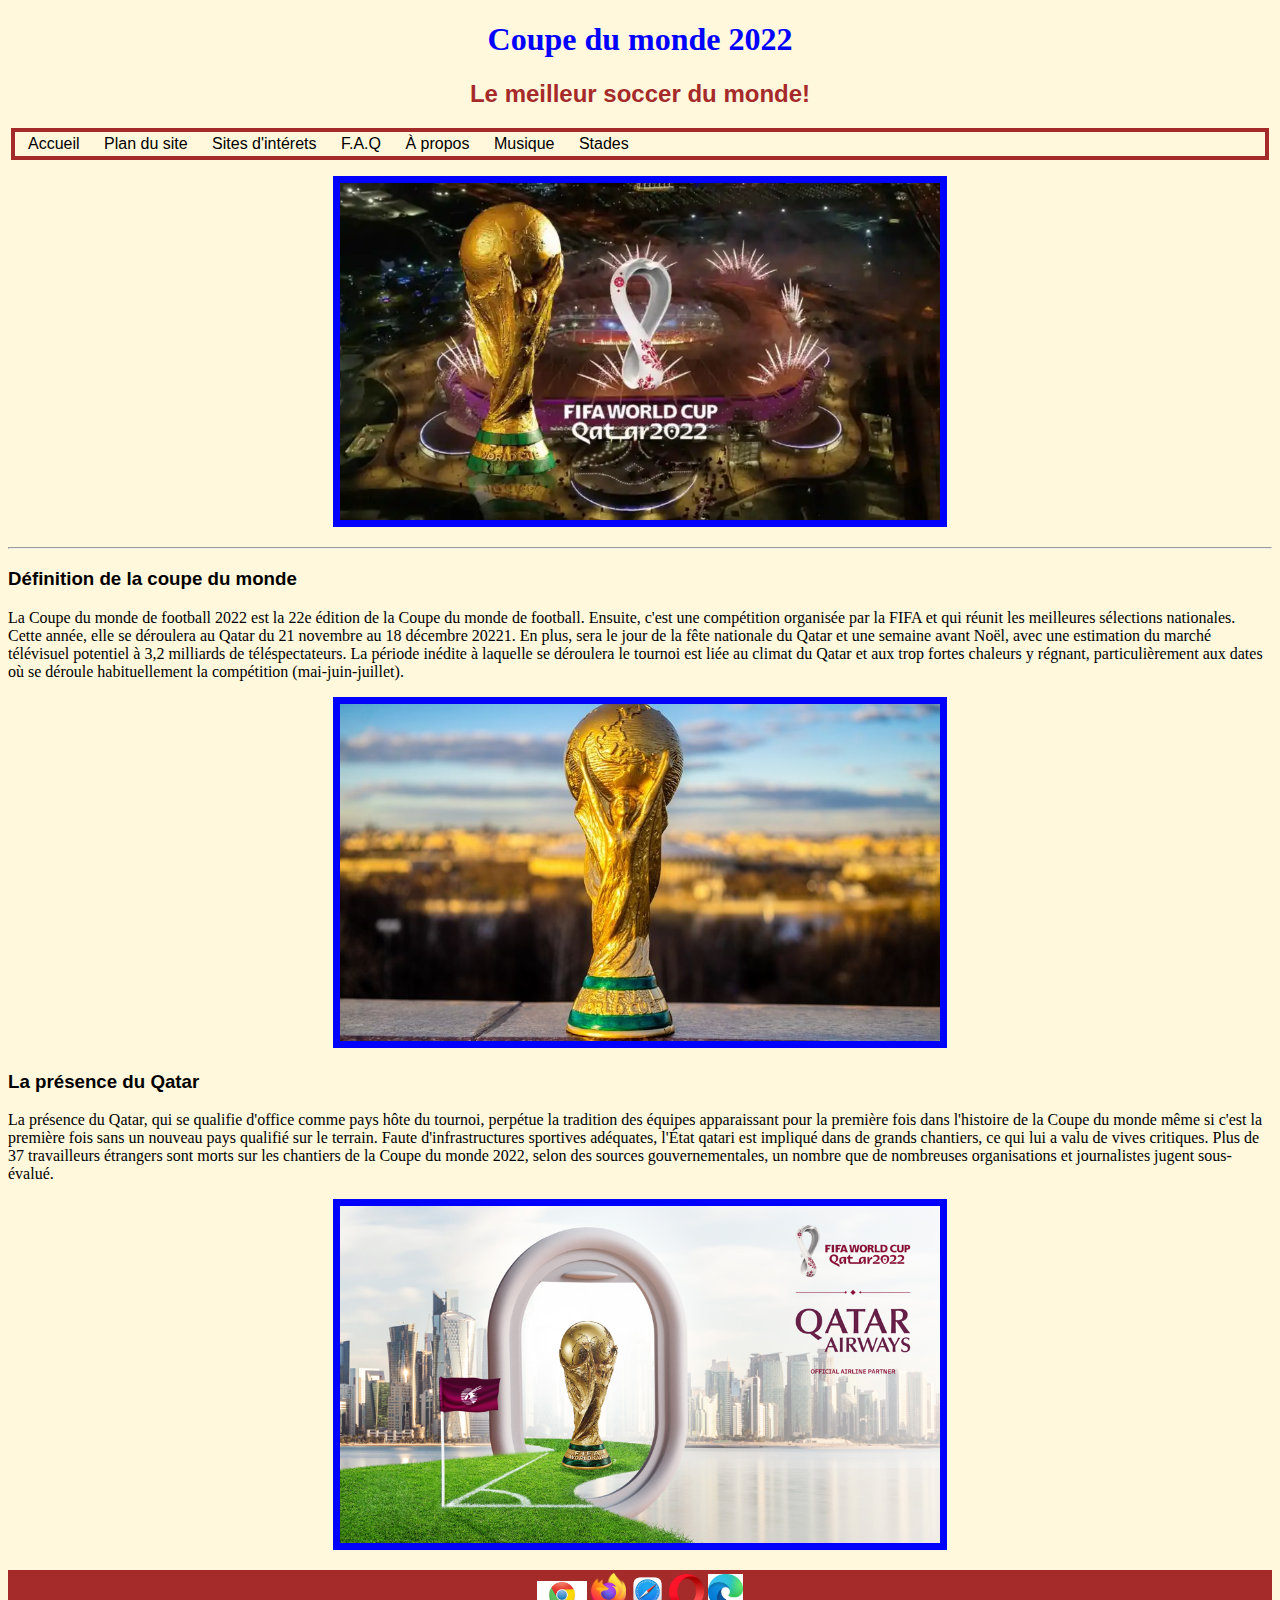
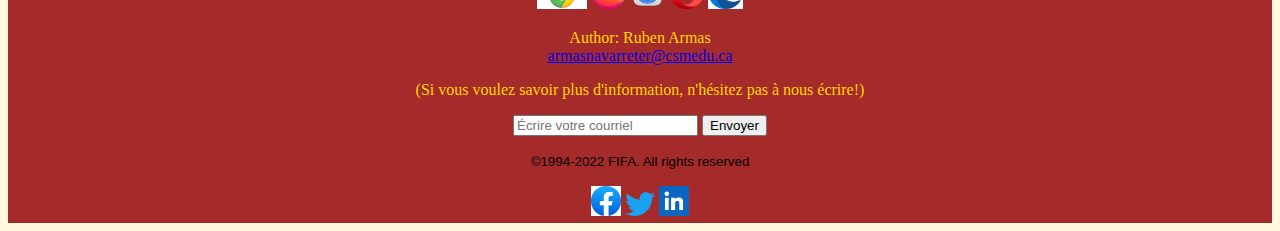
<file: Projet-Final-2022/Pagehtml/index.html>
<!DOCTYPE html>
<html lang="fr">
    <!--Todo esto es el encabezado-->
<head>
    <meta charset="UTF-8">
    <meta http-equiv="X-UA-Compatible" content="IE=edge">
    <meta name="viewport" content="width=device-width, initial-scale=1.0">
    <title>Projet-Final-2022</title>
    <link rel="stylesheet" href="../CSS/style.css">
</head>
    <!--Todo esto es el cuerpo-->
<body class="Page-principal">
    <h1 class="Titre-principal-1">Coupe du monde 2022</h1>
    <main>
        <h2 class="Titre-principal">Le meilleur soccer du monde!</h2>

        <nav class="nav">
            <!--Liens aux différentes pages-->
            <a class="nav-link active" href="./index.html">Accueil</a>
            <a href="./Plan_du_site.html">Plan du site</a>
            <a href="./Sites_d_interets.html">Sites d'intérets</a>
            <a href="./FAQ.html">F.A.Q</a>
            <a href="./A_propos.html">À propos</a>
            <a href="./Musique.html">Musique</a>
            <a href="./Stades.html">Stades</a>
        </nav>
    </main>

    <p class="p-img-estadio"><img src="../Images/Copa.jpg" class="img-stade" alt="Image de la coupe"></p>
    <hr>

    <!--Quelques définitions-->
    
    <h3>Définition de la coupe du monde</h3>
    <p>La Coupe du monde de football 2022 est la 22e édition de la Coupe du monde de football. Ensuite, c'est une compétition organisée par la FIFA et qui réunit les meilleures sélections nationales. Cette année, elle se déroulera au Qatar du 21 novembre au 18 décembre 20221. En plus, sera le jour de la fête nationale du Qatar et une semaine avant Noël, avec une estimation du marché télévisuel potentiel à 3,2 milliards de téléspectateurs. La période inédite à laquelle se déroulera le tournoi est liée au climat du Qatar et aux trop fortes chaleurs y régnant, particulièrement aux dates où se déroule habituellement la compétition (mai-juin-juillet). </p> 

    <p class="p-img-estadio"><img src="../Images/Coupe_sola.jpg" class="img-stade" alt="Coupe seule"></p>

    <h3>La présence du Qatar</h3>
    <p>La présence du Qatar, qui se qualifie d'office comme pays hôte du tournoi, perpétue la tradition des équipes apparaissant pour la première fois dans l'histoire de la Coupe du monde même si c'est la première fois sans un nouveau pays qualifié sur le terrain. Faute d'infrastructures sportives adéquates, l'État qatari est impliqué dans de grands chantiers, ce qui lui a valu de vives critiques. Plus de 37 travailleurs étrangers sont morts sur les chantiers de la Coupe du monde 2022, selon des sources gouvernementales, un nombre que de nombreuses organisations et journalistes jugent sous-évalué.</p>

    <p class="p-img-estadio"><img src="../Images/Qatar_Coupe.jpg" class="img-stade" alt="Image Qatar coupe"></p>

    <!--Pied de page-->

    <footer>
        <img src="../Images/Chrome.jpg" width="50" alt="Image-Google-Chrome">
        <img src="../Images/FireFox.jpg" width="35" alt="Image-FireFox">
        <img src="../Images/Safari.jpg" width="35" alt="Image-Safari">
        <img src="../Images/Opera.jpg" width="35" alt="Image-Opera">
        <img src="../Images/Edge.jpg" width="35" alt="Image-Edge">


        <p class="Autor">Author: Ruben Armas<br>
        <a href="https://outlook.live.com/owa/" target="_blank" rel="noopener noreferrer">armasnavarreter@csmedu.ca</a></p>

        <p class="Frase-Ultima">(Si vous voulez savoir plus d'information, n'hésitez pas à nous écrire!)</p>

        <form action="Envoyer-la-réponse" target="_blank">
            <input type="text" placeholder="Écrire votre courriel">
            <button type="submit">Envoyer
            </button>
        </form>

        <p class="Derechos"><small>&copy;1994-2022 FIFA. All rights reserved</small></p>

        <a href="https://fr-ca.facebook.com/pages/category/School/%C3%89cole-Emica-125475087474915/" target="_blank" rel="noopener noreferrer"><img src="../Images/Facebook.jpg" width="30" alt="Image-Facebook"></a>
        <a href="https://twitter.com/emica_mtl?lang=fr" target="_blank" rel="noopener noreferrer"><img src="../Images/Twitter.jpg" width="30" alt="Image-Twitter"></a>
        <a href="https://ca.linkedin.com/company/%C3%A9cole-des-m%C3%A9tiers-de-l'informatique-du-commerce-et-de-l'administration" target="_blank" rel="noopener noreferrer"><img src="../Images/Linkedin.jpg" width="30" alt="Image-Linkedin"></a>
    </footer>
</body>
</html>
</file>
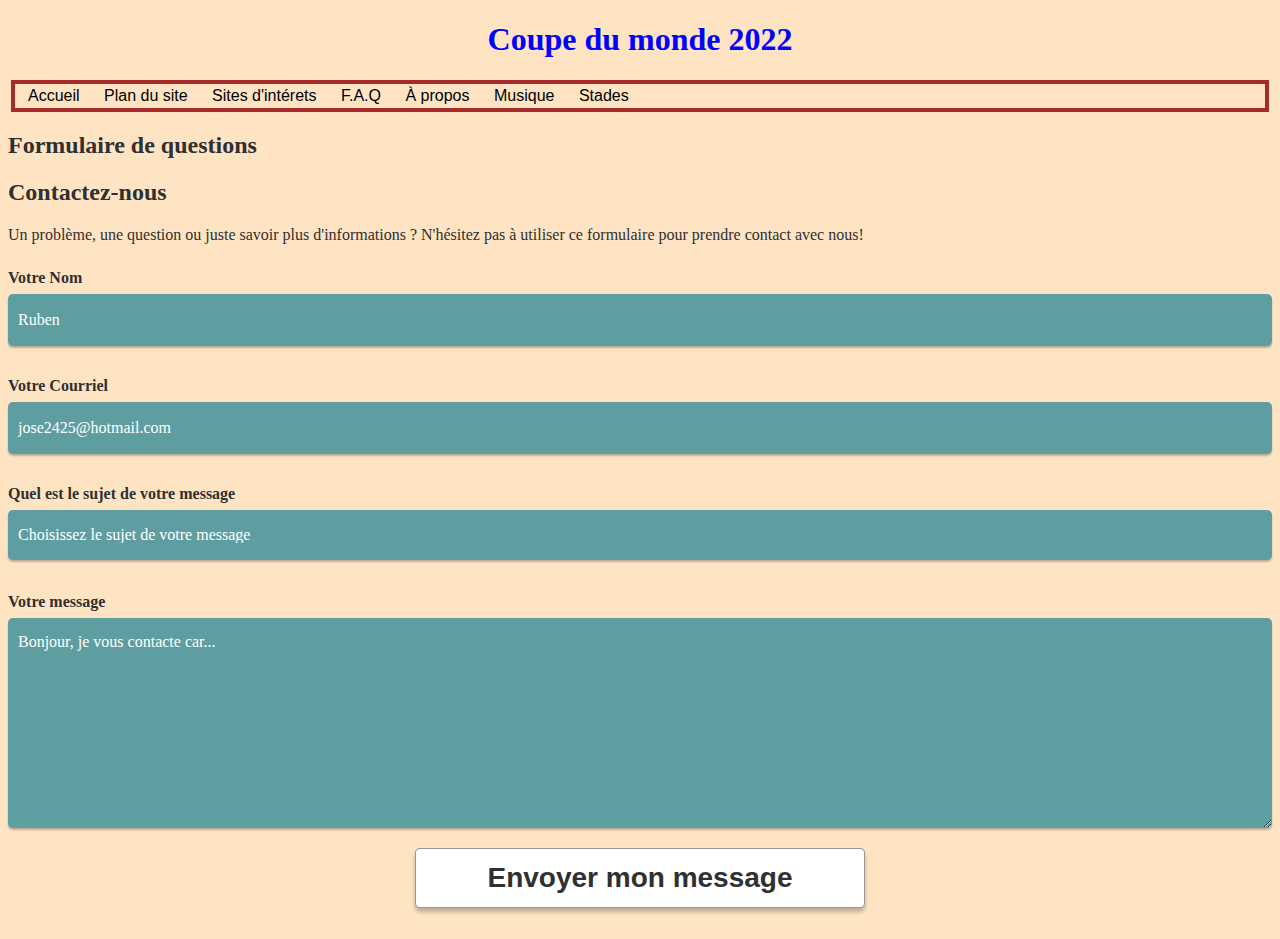
<file: Projet-Final-2022/Pagehtml/A_propos.html>
<!DOCTYPE html>
<html lang="fr">
    <!--Todo esto es el encabezado-->
<head>
    <meta charset="UTF-8">
    <meta http-equiv="X-UA-Compatible" content="IE=edge">
    <meta name="viewport" content="width=device-width, initial-scale=1.0">
    <title>Projet-Final-2022</title>
    <link rel="stylesheet" href="../CSS/style5.css">
</head>
    <!--Todo esto es el cuerpo-->
    
<body>
    <h1>Coupe du monde 2022</h1>
    <main>
        <nav class="nav">
            <!--Liens aux différentes pages-->
            <a href="./index.html">Accueil</a>
            <a href="./Plan_du_site.html">Plan du site</a>
            <a href="./Sites_d_interets.html">Sites d'intérets</a>
            <a href="./FAQ.html">F.A.Q</a>
            <a class="nav-link active" href="./A_propos.html">À propos</a>
            <a href="./Musique.html">Musique</a>
            <a href="./Stades.html">Stades</a>
        </nav>
        <h2 class="Formulario">Formulaire de questions</h2>
    </main>
    
    <div class="Contactez-nous">
       <h2>Contactez-nous</h2>
       <p>Un problème, une question ou juste savoir plus d'informations ? N'hésitez pas à utiliser ce formulaire pour prendre contact avec nous!</p>
       
       <form>
           <div>
               <label for="nom">Votre Nom</label>
               <input type="text" id="nom" name="nom" placeholder="Ruben" required>
           </div>
           
           <div>
               <label for="Courriel">Votre Courriel</label>
               <input type="text" id="Courriel" name="Courriel" placeholder="jose2425@hotmail.com" required>
           </div>

           <div>
               <label for="sujet">Quel est le sujet de votre message</label>
               <select name="sujet" id="sujet" required>
                   <option value="">Choisissez le sujet de votre message</option>
                   <option value="probleme-compte">Problème avec mon compte fifa</option>
                   <option value="question-specifique">Question plus spécifique</option>
                   <option value="dates-calendrier">Savoir les dates officielles</option>
                   <option value="Autres">Autre...</option>
               </select>
           </div>

           <div>
               <label for="message">Votre message</label>
               <textarea id="message" name="message" placeholder="Bonjour, je vous contacte car..." required></textarea>
            </div>

            <div>
                <button type="submit">Envoyer mon message</button>
            </div>
        </form>   
    </div>


</body>
</html>
</file>
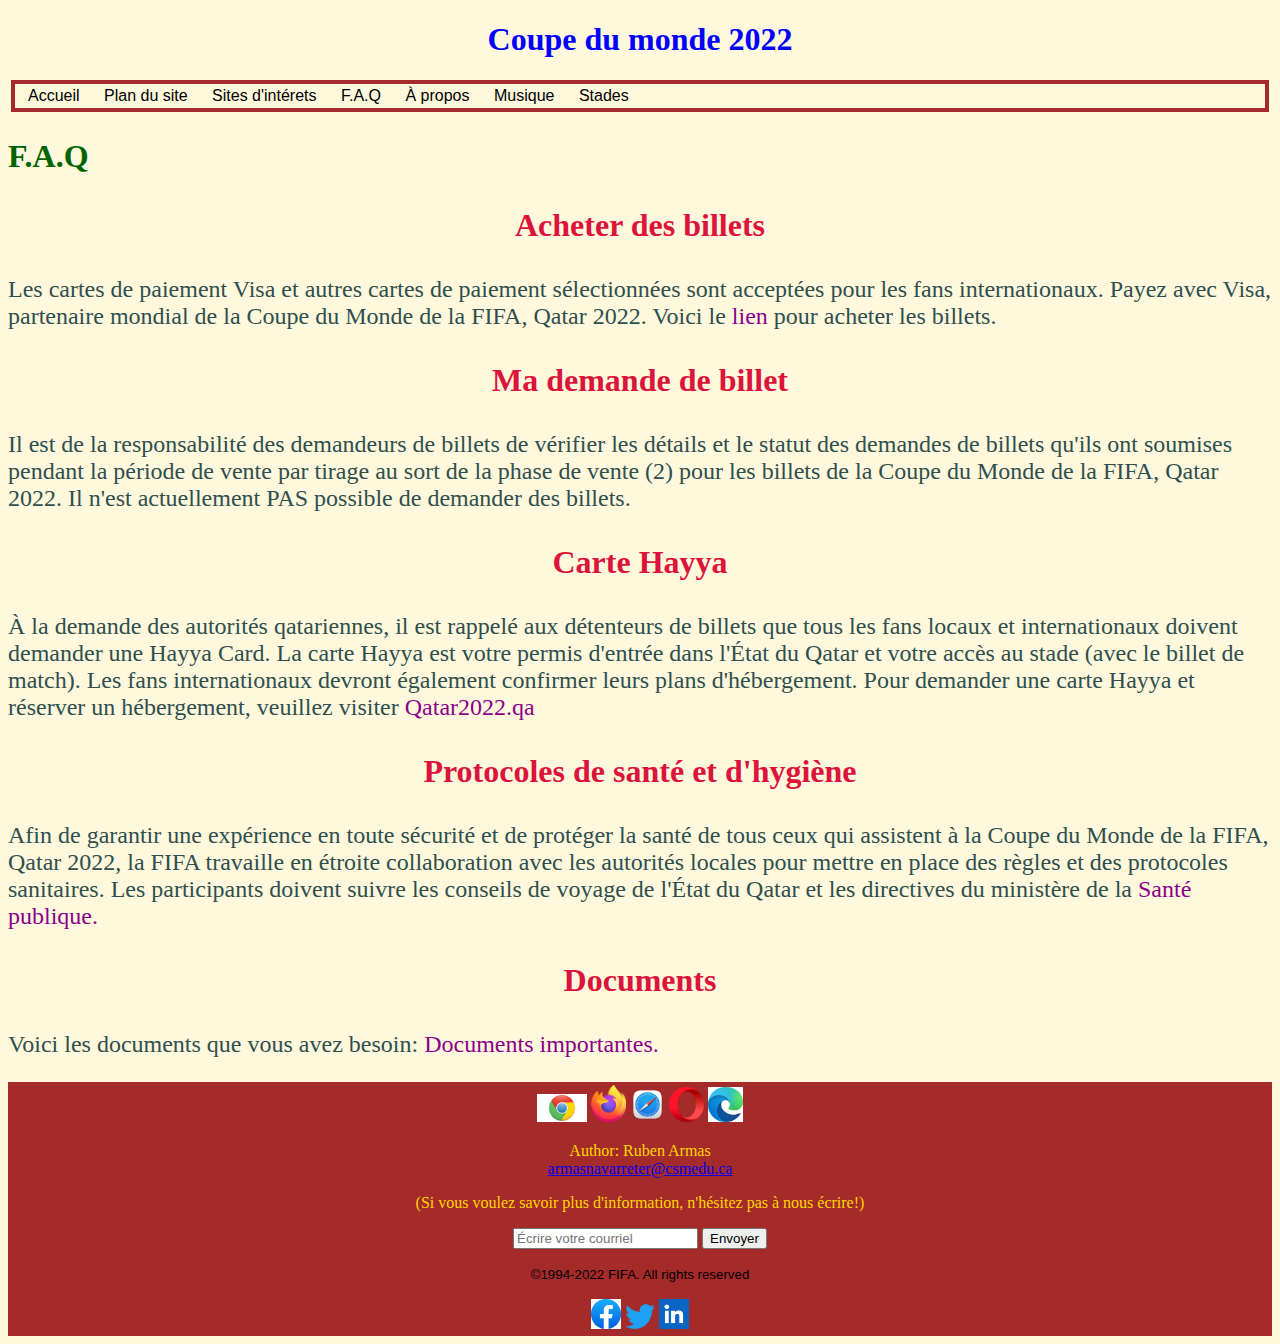
<file: Projet-Final-2022/Pagehtml/FAQ.html>
<!DOCTYPE html>
<html lang="fr">
    <!--Todo esto es el encabezado-->
<head>
    <meta charset="UTF-8">
    <meta http-equiv="X-UA-Compatible" content="IE=edge">
    <meta name="viewport" content="width=device-width, initial-scale=1.0">
    <title>Projet-Final-2022</title>
    <link rel="stylesheet" href="../CSS/style4.css">
</head>
    <!--Todo esto es el cuerpo-->
<body>
    <h1>Coupe du monde 2022</h1>
    <main>
        <nav class="nav">
            <!--Liens aux différentes pages-->
            <a href="./index.html">Accueil</a>
            <a href="./Plan_du_site.html">Plan du site</a>
            <a href="./Sites_d_interets.html">Sites d'intérets</a>
            <a class="nav-link active" href="./FAQ.html">F.A.Q</a>
            <a href="./A_propos.html">À propos</a>
            <a href="./Musique.html">Musique</a>
            <a href="./Stades.html">Stades</a>
        </nav>
    </main>

    <h2>F.A.Q</h2>

    <h3>Acheter des billets</h3>
    <p class="Importante">Les cartes de paiement Visa et autres cartes de paiement sélectionnées sont acceptées pour les fans internationaux. Payez avec Visa, partenaire mondial de la Coupe du Monde de la FIFA, Qatar 2022. Voici le <a href="https://account.fifa.com/5a7baeb7-e706-4830-ad9f-103eba126311/oauth2/v2.0/authorize?client_id=7c38bec6-36b1-4ed2-89d4-f80fb0984b0e&response_type=code&scope=7c38bec6-36b1-4ed2-89d4-f80fb0984b0e+openid+email+profile+offline_access&state=f20bbfcd-e777-412b-8350-15080171a6dd%3Bfcfs-intl.fwc22.tickets.fifa.com&redirect_uri=https%3A%2F%2Ffcfs-intl.fwc22.tickets.fifa.com%2Faccount%2Fsocial-login%2FOIDC&display=popup&p=B2C_1A_FIFA_SignUpOrSignIn&campaignId=ticketing&prompt=login&ui_locales=fr" target="_blank" rel="noopener noreferrer">lien</a> pour acheter les billets.</p>

    <h3>Ma demande de billet</h3>
    <p class="Importante">Il est de la responsabilité des demandeurs de billets de vérifier les détails et le statut des demandes de billets qu'ils ont soumises pendant la période de vente par tirage au sort de la phase de vente (2) pour les billets de la Coupe du Monde de la FIFA, Qatar 2022. Il n'est actuellement PAS possible de demander des billets.</p>

    <h3>Carte Hayya</h3>
    <p class="Importante">À la demande des autorités qatariennes, il est rappelé aux détenteurs de billets que tous les fans locaux et internationaux doivent demander une Hayya Card. La carte Hayya est votre permis d'entrée dans l'État du Qatar et votre accès au stade (avec le billet de match). Les fans internationaux devront également confirmer leurs plans d'hébergement. Pour demander une carte Hayya et réserver un hébergement, veuillez visiter <a href="https://hayya.qatar2022.qa/" target="_blank" rel="noopener noreferrer">Qatar2022.qa</a></p>

    <h3>Protocoles de santé et d'hygiène</h3>
    <p class="Importante">Afin de garantir une expérience en toute sécurité et de protéger la santé de tous ceux qui assistent à la Coupe du Monde de la FIFA, Qatar 2022, la FIFA travaille en étroite collaboration avec les autorités locales pour mettre en place des règles et des protocoles sanitaires. Les participants doivent suivre les conseils de voyage de l'État du Qatar et les directives du ministère de la <a href="https://covid19.moph.gov.qa/EN/Pages/default.aspx" target="_blank" rel="noopener noreferrer">Santé publique.</a></p>

    <h3>Documents</h3>
    <p class="Importante">Voici les documents que vous avez besoin: <a href="https://www.fifa.com/tournaments/mens/worldcup/qatar2022/news/legal-documents-fwc22" target="_blank" rel="noopener noreferrer">Documents importantes.</a></p>

    <footer>
        <img src="../Images/Chrome.jpg" width="50" alt="Image-Google-Chrome">
        <img src="../Images/FireFox.jpg" width="35" alt="Image-FireFox">
        <img src="../Images/Safari.jpg" width="35" alt="Image-Safari">
        <img src="../Images/Opera.jpg" width="35" alt="Image-Opera">
        <img src="../Images/Edge.jpg" width="35" alt="Image-Edge">


        <p class="Autor">Author: Ruben Armas<br>
        <a href="https://outlook.live.com/owa/" target="_blank" rel="noopener noreferrer">armasnavarreter@csmedu.ca</a></p>

        <p class="Frase-Ultima">(Si vous voulez savoir plus d'information, n'hésitez pas à nous écrire!)</p>

        <form action="Envoyer-la-réponse" target="_blank">
            <input type="text" placeholder="Écrire votre courriel">
            <button type="submit">Envoyer
            </button>
        </form>

        <p class="Derechos"><small>&copy;1994-2022 FIFA. All rights reserved</small></p>

        <a href="https://fr-ca.facebook.com/pages/category/School/%C3%89cole-Emica-125475087474915/" target="_blank" rel="noopener noreferrer"><img src="../Images/Facebook.jpg" width="30" alt="Image-Facebook"></a>
        <a href="https://twitter.com/emica_mtl?lang=fr" target="_blank" rel="noopener noreferrer"><img src="../Images/Twitter.jpg" width="30" alt="Image-Twitter"></a>
        <a href="https://ca.linkedin.com/company/%C3%A9cole-des-m%C3%A9tiers-de-l'informatique-du-commerce-et-de-l'administration" target="_blank" rel="noopener noreferrer"><img src="../Images/Linkedin.jpg" width="30" alt="Image-Linkedin"></a>
    </footer>
</body>
</html>
</file>
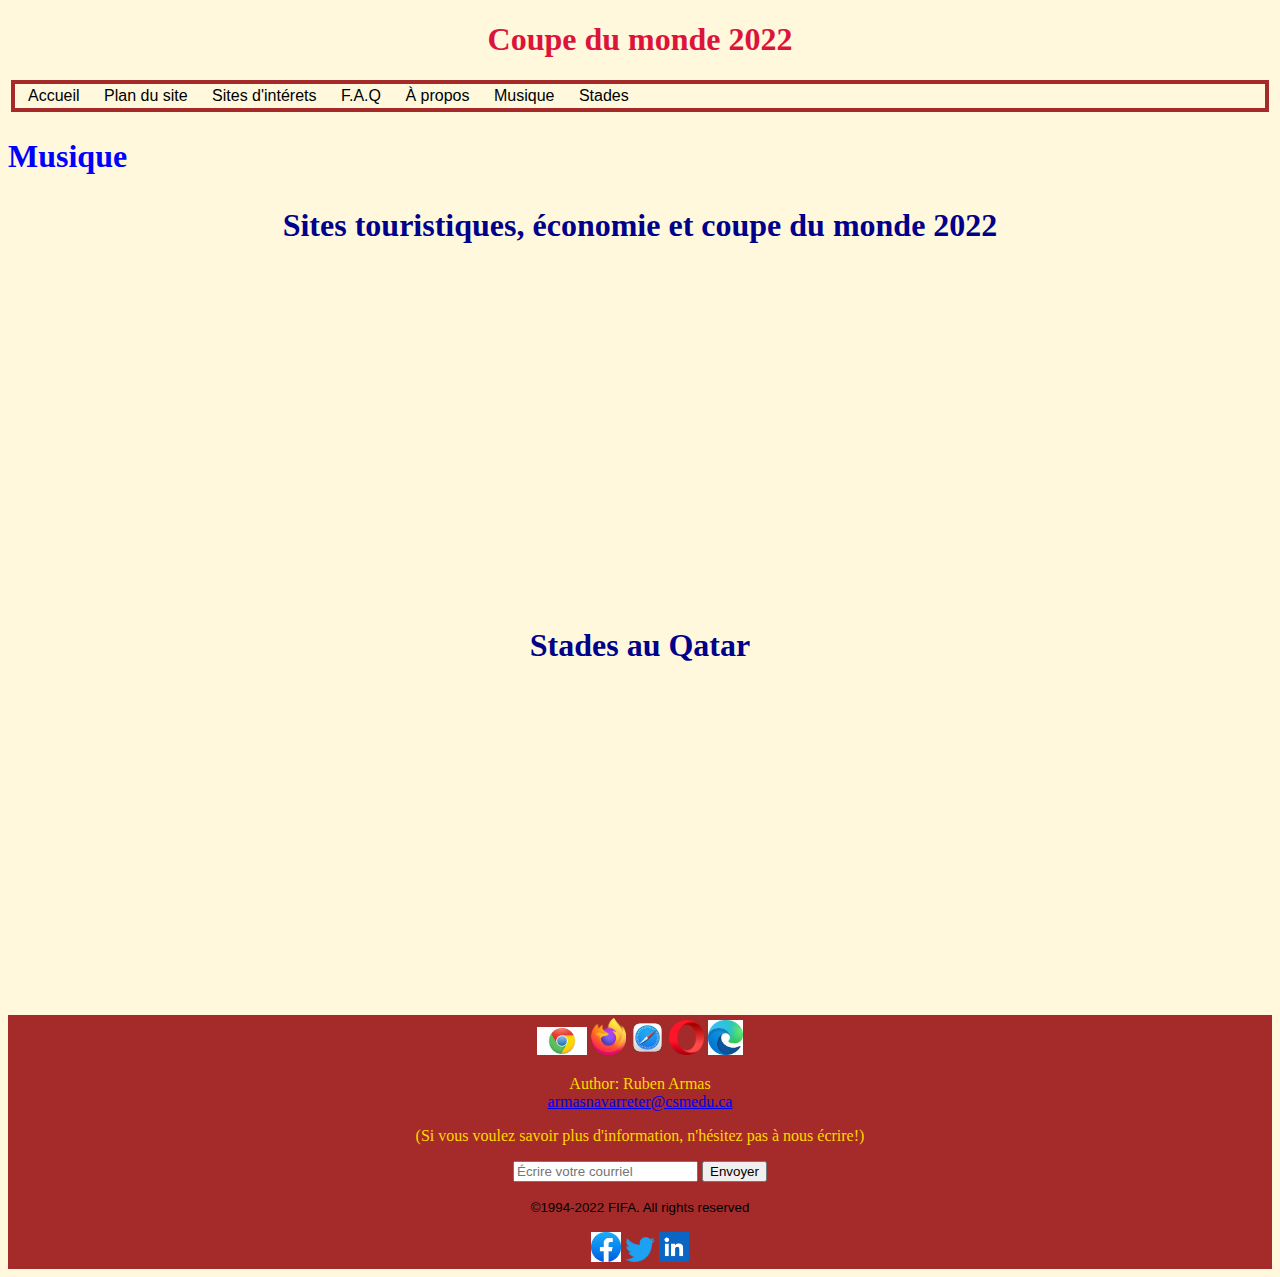
<file: Projet-Final-2022/Pagehtml/Musique.html>
<!DOCTYPE html>
<html lang="fr">
    <!--Todo esto es el encabezado-->
<head>
    <meta charset="UTF-8">
    <meta http-equiv="X-UA-Compatible" content="IE=edge">
    <meta name="viewport" content="width=device-width, initial-scale=1.0">
    <title>Projet-Final-2022</title>
    <link rel="stylesheet" href="../CSS/style6.css">
</head>
    <!--Todo esto es el cuerpo-->
<body>
    <h1>Coupe du monde 2022</h1>
    <main>
        <nav class="nav">
            <!--Liens aux différentes pages-->
            <a href="./index.html">Accueil</a>
            <a href="./Plan du site.html">Plan du site</a>
            <a href="./Sites d'interets.html">Sites d'intérets</a>
            <a href="./FAQ.html">F.A.Q</a>
            <a href="./À propos.html">À propos</a>
            <a class="nav-link active" href="./Musique.html">Musique</a>
            <a href="./Stades.html">Stades</a>
        </nav>
    </main>

    <h2>Musique</h2>

    <h3 class="Cancion">Sites touristiques, économie et coupe du monde 2022</h3>
    <div class="Sitios-Touristiques">
    <iframe width="560" height="315" src="https://www.youtube.com/embed/NPe3BUsq1K0" title="YouTube video player" frameborder="0" allow="accelerometer; autoplay; clipboard-write; encrypted-media; gyroscope; picture-in-picture" allowfullscreen></iframe></div>

    <h3 class="Estadios">Stades au Qatar</h3>
     <div class="Video-Estadios">
       <iframe width="560" height="315" src="https://www.youtube.com/embed/hj1U3ODhX5k" title="YouTube video player" frameborder="0" allow="accelerometer; autoplay; clipboard-write; encrypted-media; gyroscope; picture-in-picture" allowfullscreen></iframe></div>
     </div>
    <footer>
        <img src="../Images/Chrome.jpg" width="50" alt="Image-Google-Chrome">
        <img src="../Images/FireFox.jpg" width="35" alt="Image-FireFox">
        <img src="../Images/Safari.jpg" width="35" alt="Image-Safari">
        <img src="../Images/Opera.jpg" width="35" alt="Image-Opera">
        <img src="../Images/Edge.jpg" width="35" alt="Image-Edge">


        <p class="Autor">Author: Ruben Armas<br>
        <a href="https://outlook.live.com/owa/" target="_blank" rel="noopener noreferrer">armasnavarreter@csmedu.ca</a></p>

        <p class="Frase-Ultima">(Si vous voulez savoir plus d'information, n'hésitez pas à nous écrire!)</p>

        <form action="Envoyer-la-réponse" target="_blank">
            <input type="texte" placeholder="Écrire votre courriel">
            <button type="submit">Envoyer
            </button>
        </form>

        <p class="Derechos"><small>&copy;1994-2022 FIFA. All rights reserved</small></p>

        <a href="https://fr-ca.facebook.com/pages/category/School/%C3%89cole-Emica-125475087474915/" target="_blank" rel="noopener noreferrer"><img src="../Images/Facebook.jpg" width="30" alt="Image-Facebook"></a>
        <a href="https://twitter.com/emica_mtl?lang=fr" target="_blank" rel="noopener noreferrer"><img src="../Images/Twitter.jpg" width="30" alt="Image-Twitter"></a>
        <a href="https://ca.linkedin.com/company/%C3%A9cole-des-m%C3%A9tiers-de-l'informatique-du-commerce-et-de-l'administration" target="_blank" rel="noopener noreferrer"><img src="../Images/Linkedin.jpg" width="30" alt="Image-Linkedin"></a>

    </footer>
</body>
</html>
</file>
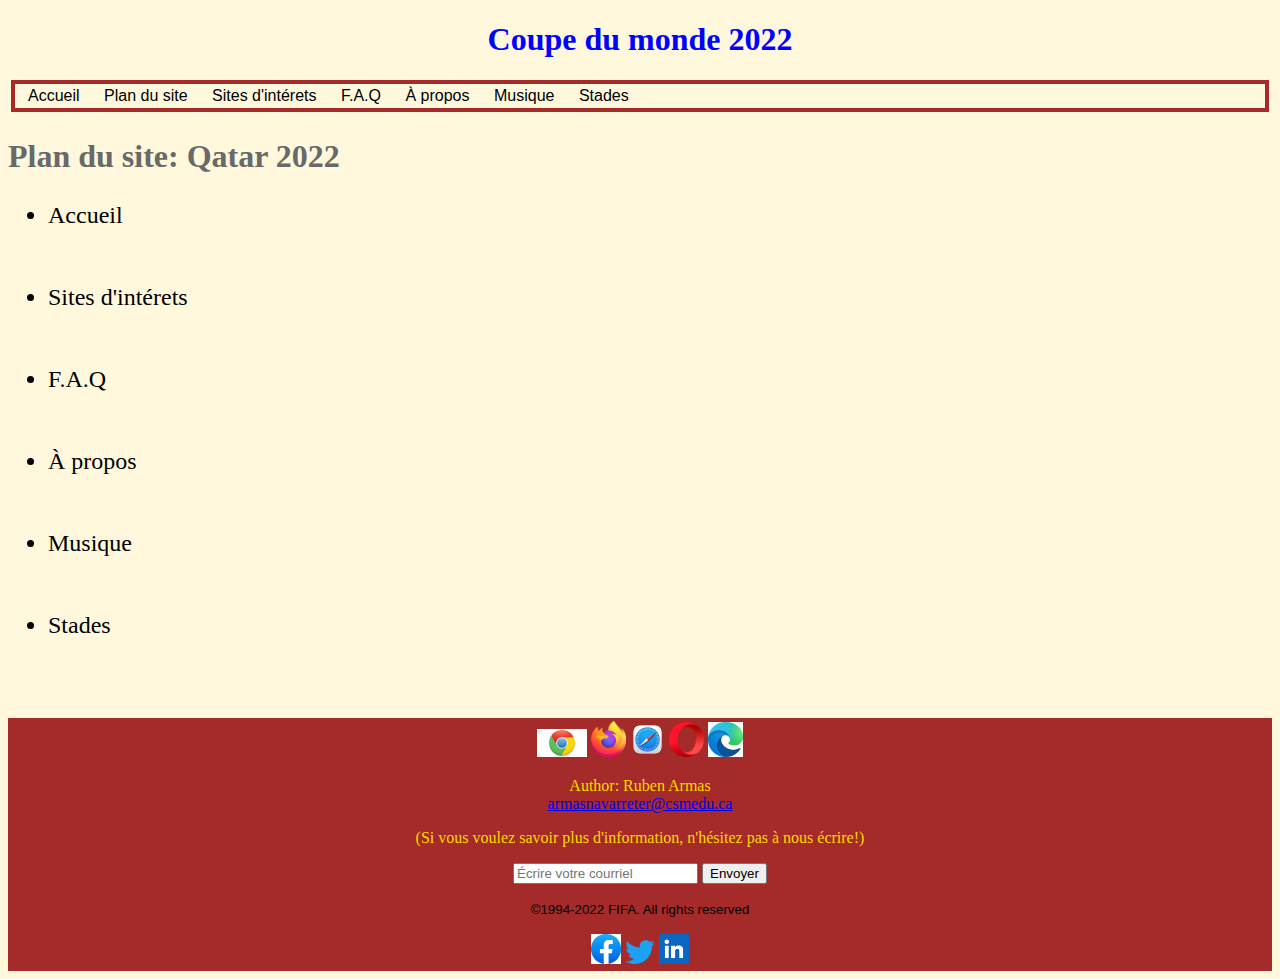
<file: Projet-Final-2022/Pagehtml/Plan du site.html>
<!DOCTYPE html>
<html lang="fr"></html>
    <!--Todo esto es el encabezado-->
<head>
    <meta charset="UTF-8">
    <meta http-equiv="X-UA-Compatible" content="IE=edge">
    <meta name="viewport" content="width=device-width, initial-scale=1.0">
    <title>Projet-Final-2022</title>
    <link rel="stylesheet" href="../CSS/style2.css">
</head>
    <!--Todo esto es el cuerpo-->
    <h1>Coupe du monde 2022</h1>
<body>
    <main>
        <nav class="nav">
            <!--Liens aux différentes pages-->
            <a href="./index.html">Accueil</a>
            <a class="nav-link active" href="./Plan du site.html">Plan du site</a>
            <a href="./Sites d'interets.html">Sites d'intérets</a>
            <a href="./FAQ.html">F.A.Q</a>
            <a href="./À propos.html">À propos</a>
            <a href="./Musique.html">Musique</a>
            <a href="./Stades.html">Stades</a>
        </nav>

    <h2>Plan du site: Qatar 2022</h2>

    <ul class="Lista">
        <a href="../Pagehtml/index.html"><li>Accueil</li></a>
        <a href="../Pagehtml/Sites d'interets.html"><li>Sites d'intérets</li></a>
        <a href="../Pagehtml/FAQ.html"><li>F.A.Q</li></a>
        <a href="../Pagehtml/À propos.html"><li>À propos</li></a>
        <a href="../Pagehtml/Musique.html"><li>Musique</li></a>
        <a href="../Pagehtml/Stades.html"><li>Stades</li></a>
    </ul> 
    
    <footer>
        <img src="../Images/Chrome.jpg" width="50" alt="Image-Google-Chrome">
        <img src="../Images/FireFox.jpg" width="35" alt="Image-FireFox">
        <img src="../Images/Safari.jpg" width="35" alt="Image-Safari">
        <img src="../Images/Opera.jpg" width="35" alt="Image-Opera">
        <img src="../Images/Edge.jpg" width="35" alt="Image-Edge">


        <p class="Autor">Author: Ruben Armas<br>
        <a href="https://outlook.live.com/owa/" target="_blank" rel="noopener noreferrer">armasnavarreter@csmedu.ca</a></p>

        <p class="Frase-Ultima">(Si vous voulez savoir plus d'information, n'hésitez pas à nous écrire!)</p>

        <form action="Envoyer-la-réponse" target="_blank">
            <input type="texte" placeholder="Écrire votre courriel">
            <button type="submit">Envoyer
            </button>
        </form>

        <p class="Derechos"><small>&copy;1994-2022 FIFA. All rights reserved</small></p>

        <a href="https://fr-ca.facebook.com/pages/category/School/%C3%89cole-Emica-125475087474915/" target="_blank" rel="noopener noreferrer"><img src="../Images/Facebook.jpg" width="30" alt="Image-Facebook"></a>
        <a href="https://twitter.com/emica_mtl?lang=fr" target="_blank" rel="noopener noreferrer"><img src="../Images/Twitter.jpg" width="30" alt="Image-Twitter"></a>
        <a href="https://ca.linkedin.com/company/%C3%A9cole-des-m%C3%A9tiers-de-l'informatique-du-commerce-et-de-l'administration" target="_blank" rel="noopener noreferrer"><img src="../Images/Linkedin.jpg" width="30" alt="Image-Linkedin"></a>

    </footer>

</body>
</html>
</file>
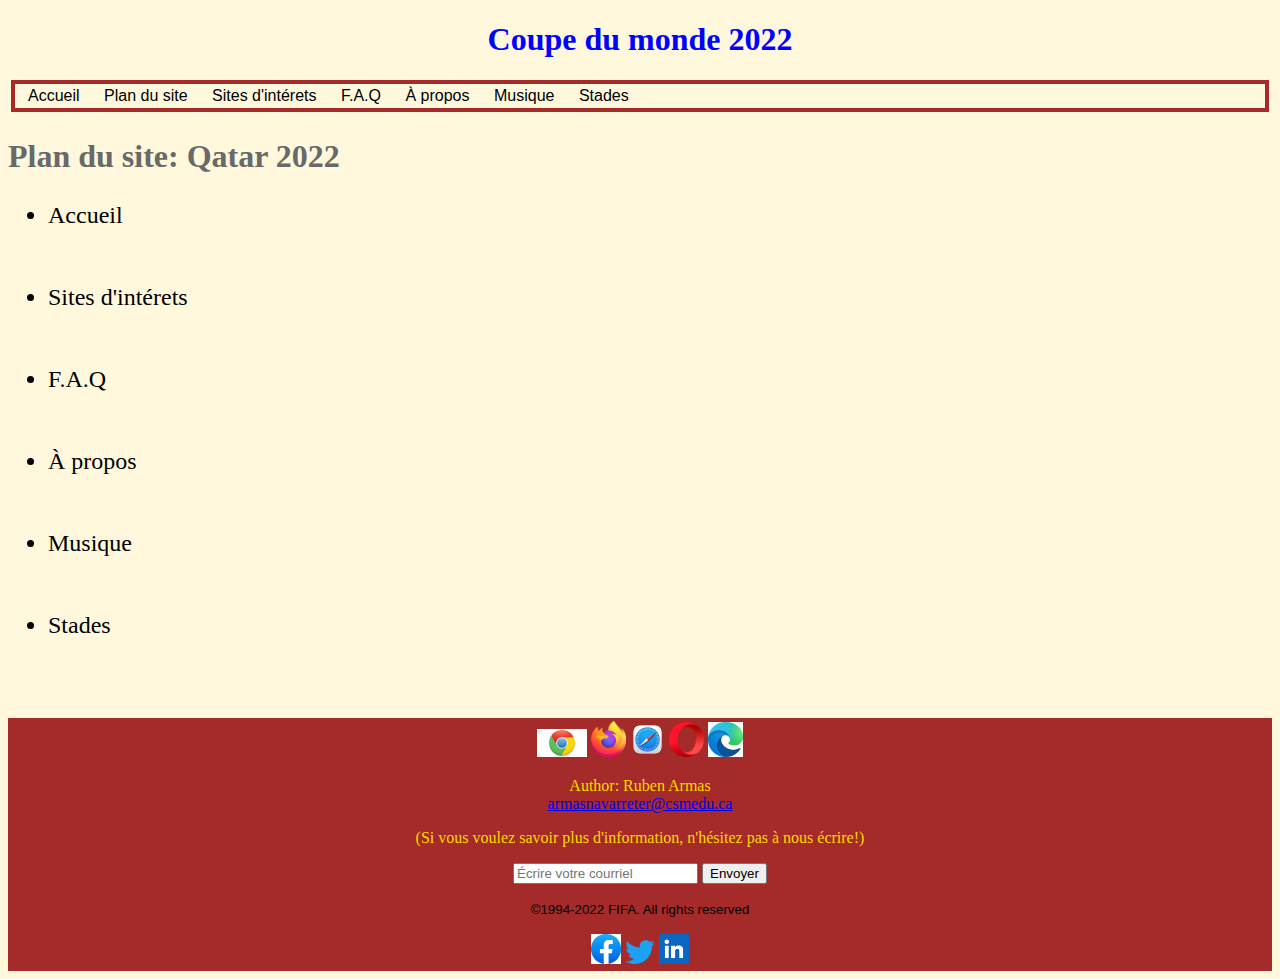
<file: Projet-Final-2022/Pagehtml/Plan_du_site.html>
<!DOCTYPE html>
<html lang="fr">
    <!--Todo esto es el encabezado-->
<head>
    <meta charset="UTF-8">
    <meta http-equiv="X-UA-Compatible" content="IE=edge">
    <meta name="viewport" content="width=device-width, initial-scale=1.0">
    <title>Projet-Final-2022</title>
    <link rel="stylesheet" href="../CSS/style2.css">
</head>
    <!--Todo esto es el cuerpo-->
    
<body>
    <main>
        <h1>Coupe du monde 2022</h1>
        <nav class="nav">
            <!--Liens aux différentes pages-->
            <a href="./index.html">Accueil</a>
            <a class="nav-link active" href="./Plan_du_site.html">Plan du site</a>
            <a href="./Sites_d_interets.html">Sites d'intérets</a>
            <a href="./FAQ.html">F.A.Q</a>
            <a href="./A_propos.html">À propos</a>
            <a href="./Musique.html">Musique</a>
            <a href="./Stades.html">Stades</a>
        </nav>

    <h2>Plan du site: Qatar 2022</h2>
</main>


    <ul class="Lista">
        <li><a href="../Pagehtml/index.html">Accueil</a></li>
        <li><a href="../Pagehtml/Sites_d_interets.html">Sites d'intérets</a></li>
        <li><a href="../Pagehtml/FAQ.html">F.A.Q</a></li>
        <li><a href="../Pagehtml/A_propos.html">À propos</a></li>
        <li><a href="../Pagehtml/Musique.html">Musique</a></li>
        <li><a href="../Pagehtml/Stades.html">Stades</a></li>
    </ul> 
    
    <footer>
        <img src="../Images/Chrome.jpg" width="50" alt="Image-Google-Chrome">
        <img src="../Images/FireFox.jpg" width="35" alt="Image-FireFox">
        <img src="../Images/Safari.jpg" width="35" alt="Image-Safari">
        <img src="../Images/Opera.jpg" width="35" alt="Image-Opera">
        <img src="../Images/Edge.jpg" width="35" alt="Image-Edge">


        <p class="Autor">Author: Ruben Armas<br>
        <a href="https://outlook.live.com/owa/" target="_blank" rel="noopener noreferrer">armasnavarreter@csmedu.ca</a></p>

        <p class="Frase-Ultima">(Si vous voulez savoir plus d'information, n'hésitez pas à nous écrire!)</p>

        <form action="Envoyer-la-réponse" target="_blank">
            <input type="text" placeholder="Écrire votre courriel">
            <button type="submit">Envoyer
            </button>
        </form>

        <p class="Derechos"><small>&copy;1994-2022 FIFA. All rights reserved</small></p>

        <a href="https://fr-ca.facebook.com/pages/category/School/%C3%89cole-Emica-125475087474915/" target="_blank" rel="noopener noreferrer"><img src="../Images/Facebook.jpg" width="30" alt="Image-Facebook"></a>
        <a href="https://twitter.com/emica_mtl?lang=fr" target="_blank" rel="noopener noreferrer"><img src="../Images/Twitter.jpg" width="30" alt="Image-Twitter"></a>
        <a href="https://ca.linkedin.com/company/%C3%A9cole-des-m%C3%A9tiers-de-l'informatique-du-commerce-et-de-l'administration" target="_blank" rel="noopener noreferrer"><img src="../Images/Linkedin.jpg" width="30" alt="Image-Linkedin"></a>
    </footer>

</body>
</html>
</file>
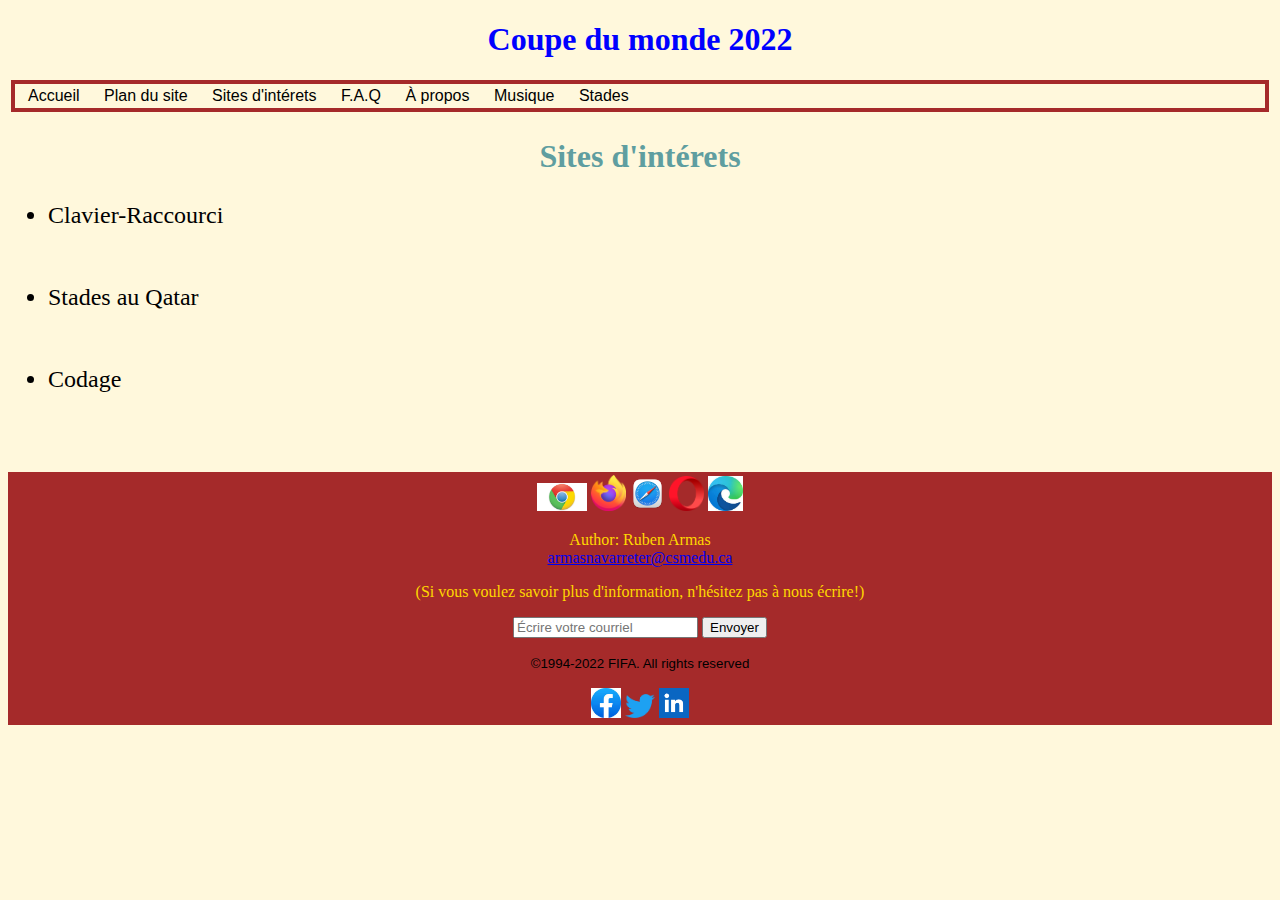
<file: Projet-Final-2022/Pagehtml/Sites d'interets.html>
<!DOCTYPE html>
<!--Todo esto es el encabezado-->
<html lang="fr"></html>
<head>
    <meta charset="UTF-8">
    <meta http-equiv="X-UA-Compatible" content="IE=edge">
    <meta name="viewport" content="width=device-width, initial-scale=1.0">
    <title>Projet-Final-2022</title>
    <link rel="stylesheet" href="../CSS/style3.css">
</head>
    <!--Todo esto es el cuerpo-->
<body>
    <h1>Coupe du monde 2022</h1>
    <main>
        <nav class="nav">
            <!--Liens aux différentes pages-->
            <a href="./index.html">Accueil</a>
            <a href="./Plan du site.html">Plan du site</a>
            <a class="nav-link active" href="./Sites d'interets.html">Sites d'intérets</a>
            <a href="./FAQ.html">F.A.Q</a>
            <a href="./À propos.html">À propos</a>
            <a href="./Musique.html">Musique</a>
            <a href="./Stades.html">Stades</a>
        </nav>
        <h2>Sites d'intérets</h2>
    </main>

    <ul class="Lista">
        <a href="https://blog.hubspot.fr/marketing/caracteres-speciaux-clavier " target="_blank" rel="noopener noreferrer"><li>Clavier-Raccourci</li></a>
        <a href="https://www.sportbuzzbusiness.fr/dossier-tout-ce-quil-faut-savoir-sur-les-8-stades-de-la-coupe-du-monde-de-football-2022-organisee-au-qatar.html " target="_blank" rel="noopener noreferrer"><li>Stades au Qatar</li></a>
        <a href="https://www.youtube.com/watch?v=XqFR2lqBYPs " target="_blank" rel="noopener noreferrer"><li>Codage</li></a>
    </ul>

    <footer>
        <img src="../Images/Chrome.jpg" width="50" alt="Image-Google-Chrome">
        <img src="../Images/FireFox.jpg" width="35" alt="Image-FireFox">
        <img src="../Images/Safari.jpg" width="35" alt="Image-Safari">
        <img src="../Images/Opera.jpg" width="35" alt="Image-Opera">
        <img src="../Images/Edge.jpg" width="35" alt="Image-Edge">


        <p class="Autor">Author: Ruben Armas<br>
        <a href="https://outlook.live.com/owa/" target="_blank" rel="noopener noreferrer">armasnavarreter@csmedu.ca</a></p>

        <p class="Frase-Ultima">(Si vous voulez savoir plus d'information, n'hésitez pas à nous écrire!)</p>

        <form action="Envoyer-la-réponse" target="_blank">
            <input type="texte" placeholder="Écrire votre courriel">
            <button type="submit">Envoyer
            </button>
        </form>

        <p class="Derechos"><small>&copy;1994-2022 FIFA. All rights reserved</small></p>

        <a href="https://fr-ca.facebook.com/pages/category/School/%C3%89cole-Emica-125475087474915/" target="_blank" rel="noopener noreferrer"><img src="../Images/Facebook.jpg" width="30" alt="Image-Facebook"></a>
        <a href="https://twitter.com/emica_mtl?lang=fr" target="_blank" rel="noopener noreferrer"><img src="../Images/Twitter.jpg" width="30" alt="Image-Twitter"></a>
        <a href="https://ca.linkedin.com/company/%C3%A9cole-des-m%C3%A9tiers-de-l'informatique-du-commerce-et-de-l'administration" target="_blank" rel="noopener noreferrer"><img src="../Images/Linkedin.jpg" width="30" alt="Image-Linkedin"></a>

    </footer>



</body>
</html>
</file>
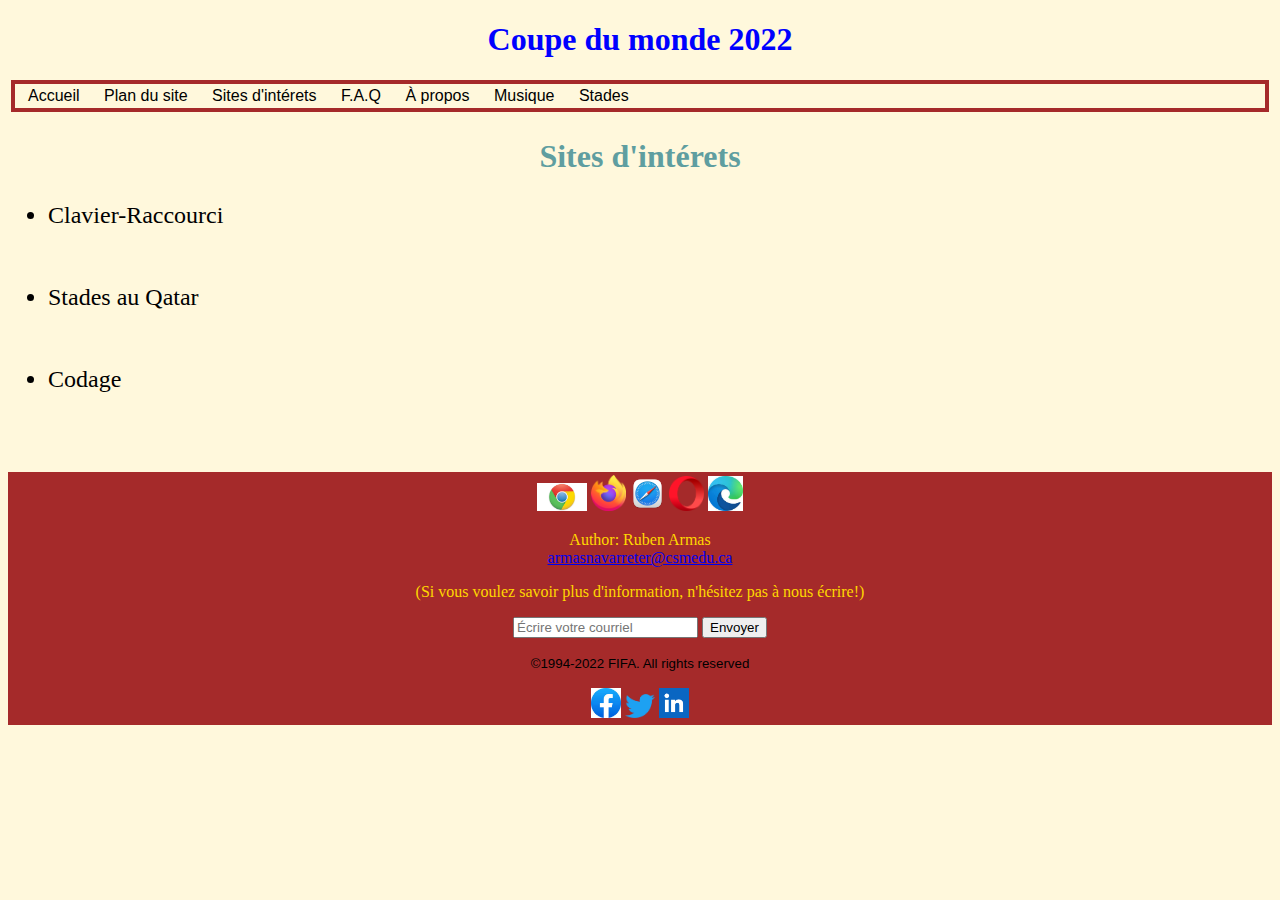
<file: Projet-Final-2022/Pagehtml/Sites_d_interets.html>
<!DOCTYPE html>
<!--Todo esto es el encabezado-->
<html lang="fr">
<head>
    <meta charset="UTF-8">
    <meta http-equiv="X-UA-Compatible" content="IE=edge">
    <meta name="viewport" content="width=device-width, initial-scale=1.0">
    <title>Projet-Final-2022</title>
    <link rel="stylesheet" href="../CSS/style3.css">
</head>
    <!--Todo esto es el cuerpo-->
<body>
    
    <main>
        <h1>Coupe du monde 2022</h1>
        <nav class="nav">
            <!--Liens aux différentes pages-->
            <a href="./index.html">Accueil</a>
            <a href="./Plan_du_site.html">Plan du site</a>
            <a class="nav-link active" href="./Sites_d_interets.html">Sites d'intérets</a>
            <a href="./FAQ.html">F.A.Q</a>
            <a href="./A_propos.html">À propos</a>
            <a href="./Musique.html">Musique</a>
            <a href="./Stades.html">Stades</a>
        </nav>
        <h2>Sites d'intérets</h2>
    </main>

    <ul class="Lista">
        <li><a href="https://blog.hubspot.fr/marketing/caracteres-speciaux-clavier " target="_blank" rel="noopener noreferrer">Clavier-Raccourci</a></li>
        <li><a href="https://www.sportbuzzbusiness.fr/dossier-tout-ce-quil-faut-savoir-sur-les-8-stades-de-la-coupe-du-monde-de-football-2022-organisee-au-qatar.html " target="_blank" rel="noopener noreferrer">Stades au Qatar</a></li>
        <li><a href="https://www.youtube.com/watch?v=XqFR2lqBYPs " target="_blank" rel="noopener noreferrer">Codage</a></li>
    </ul>

    <footer>
        <img src="../Images/Chrome.jpg" width="50" alt="Image-Google-Chrome">
        <img src="../Images/FireFox.jpg" width="35" alt="Image-FireFox">
        <img src="../Images/Safari.jpg" width="35" alt="Image-Safari">
        <img src="../Images/Opera.jpg" width="35" alt="Image-Opera">
        <img src="../Images/Edge.jpg" width="35" alt="Image-Edge">


        <p class="Autor">Author: Ruben Armas<br>
        <a href="https://outlook.live.com/owa/" target="_blank" rel="noopener noreferrer">armasnavarreter@csmedu.ca</a></p>

        <p class="Frase-Ultima">(Si vous voulez savoir plus d'information, n'hésitez pas à nous écrire!)</p>

        <form action="Envoyer-la-réponse" target="_blank">
            <input type="text" placeholder="Écrire votre courriel">
            <button type="submit">Envoyer
            </button>
        </form>

        <p class="Derechos"><small>&copy;1994-2022 FIFA. All rights reserved</small></p>

        <a href="https://fr-ca.facebook.com/pages/category/School/%C3%89cole-Emica-125475087474915/" target="_blank" rel="noopener noreferrer"><img src="../Images/Facebook.jpg" width="30" alt="Image-Facebook"></a>
        <a href="https://twitter.com/emica_mtl?lang=fr" target="_blank" rel="noopener noreferrer"><img src="../Images/Twitter.jpg" width="30" alt="Image-Twitter"></a>
        <a href="https://ca.linkedin.com/company/%C3%A9cole-des-m%C3%A9tiers-de-l'informatique-du-commerce-et-de-l'administration" target="_blank" rel="noopener noreferrer"><img src="../Images/Linkedin.jpg" width="30" alt="Image-Linkedin"></a>

    </footer>



</body>
</html>
</file>
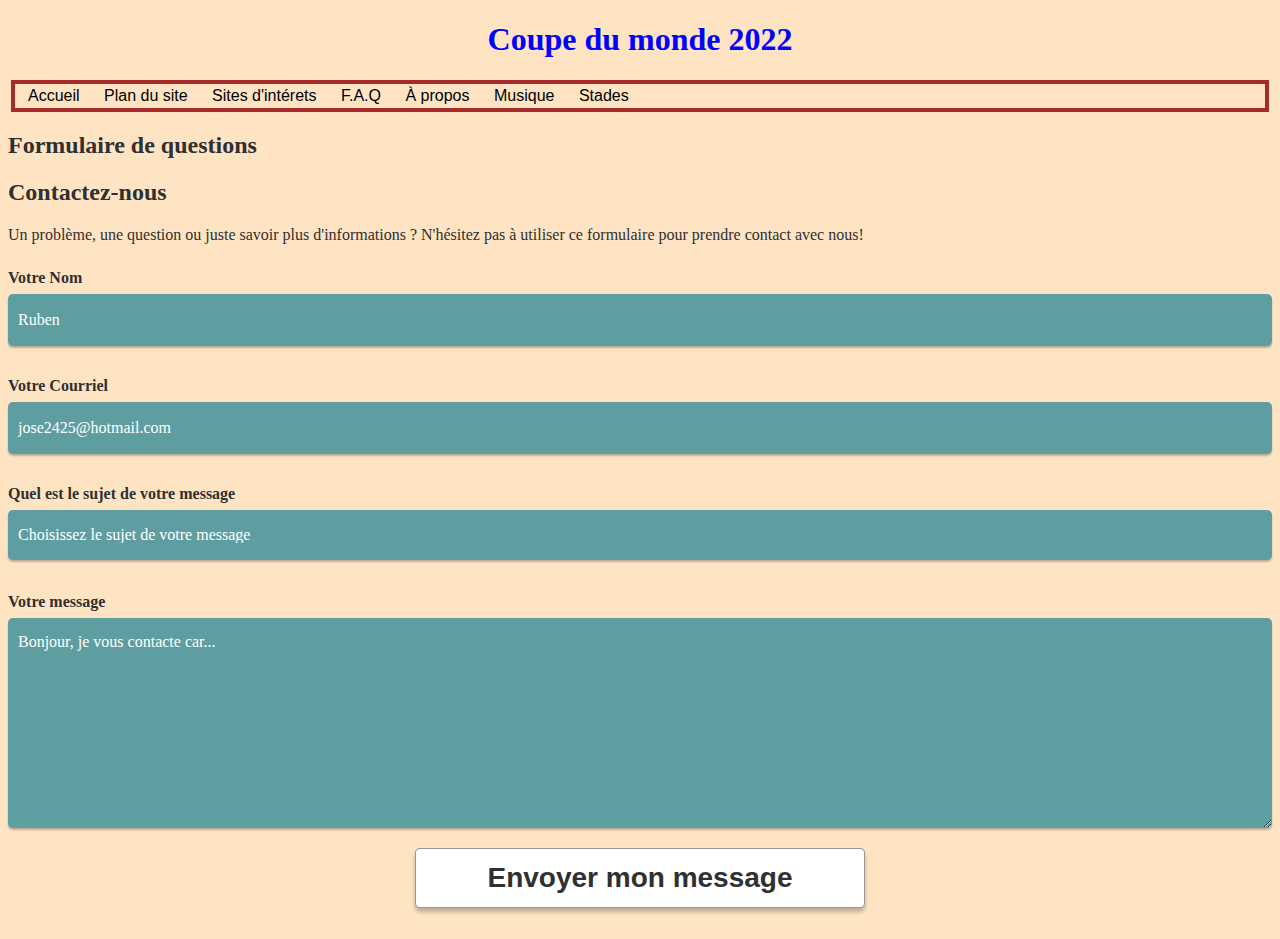
<file: Projet-Final-2022/Pagehtml/À propos.html>
<!DOCTYPE html>
<html lang="fr"></html>
    <!--Todo esto es el encabezado-->
<head>
    <meta charset="UTF-8">
    <meta http-equiv="X-UA-Compatible" content="IE=edge">
    <meta name="viewport" content="width=device-width, initial-scale=1.0">
    <title>Projet-Final-2022</title>
    <link rel="stylesheet" href="../CSS/style5.css">
</head>
    <!--Todo esto es el cuerpo-->
    <h1>Coupe du monde 2022</h1>
<body>
    <main>
        <nav class="nav">
            <!--Liens aux différentes pages-->
            <a href="./index.html">Accueil</a>
            <a href="./Plan du site.html">Plan du site</a>
            <a href="./Sites d'interets.html">Sites d'intérets</a>
            <a href="./FAQ.html">F.A.Q</a>
            <a class="nav-link active" href="./À propos.html">À propos</a>
            <a href="./Musique.html">Musique</a>
            <a href="./Stades.html">Stades</a>
        </nav>
        <h2 class="Formulario">Formulaire de questions</h2>
    </main>
    
    <div class="Contactez-nous">
       <h2>Contactez-nous</h2>
       <p>Un problème, une question ou juste savoir plus d'informations ? N'hésitez pas à utiliser ce formulaire pour prendre contact avec nous!</p>
       
       <form>
           <div>
               <label for="nom">Votre Nom</label>
               <input type="text" id="nom" name="nom" placeholder="Ruben" required>
           </div>
           
           <div>
               <label for="Courriel">Votre Courriel</label>
               <input type="text" id="Courriel" name="Courriel" placeholder="jose2425@hotmail.com" required>
           </div>

           <div>
               <label for="Sujet">Quel est le sujet de votre message</label>
               <select name="sujet" id="sujet" required>
                   <option value="" disable selected hidden>Choisissez le sujet de votre message</option>
                   <option value="probleme-compte">Problème avec mon compte fifa</option>
                   <option value="question-specifique">Question plus spécifique</optio>
                   <option value="dates-calendrier">Savoir les dates officielles</option>
                   <option value="Autres">Autre...</option>
               </select>
           </div>

           <div>
               <label for="message">Votre message</label>
               <textarea id="message" name="message" placeholder="Bonjour, je vous contacte car..." required></textarea>
            </div>

            <div>
                <button type="submit">Envoyer mon message</button>
            </div>
        </form>   
    </div>


</body>
</html>
</file>
<file: Projet-Final-2022/CSS/style.css>
.Page-principal {
    background-color: cornsilk;
}
.Titre-principal-1 {
    font-family: 'Times New Roman', Times, serif;
    color: blue;
    text-align: center;

}

.Titre-principal {
    font-family: Verdana, Geneva, Tahoma, sans-serif;
    color: brown;
    text-align: center;
}

nav {
    font-family: 'Franklin Gothic Medium', 'Arial Narrow', Arial, sans-serif;
    padding: 3px;
    margin: 3px;
    border: 4px solid;
    border-color: brown;
}
 nav a {
     text-decoration: none;
     padding: 10px;
     color: black;
 }

.Imagen-principal {
    width: 700px;
    filter: brightness(1);
    margin-left: 600px;
    margin-right: 650px;
    border-width: 7px;
    border-color: chartreuse;
    border-style: solid;

}

.Imagen-Secundaria {
    width: 500px;
    border-width: 5px;
    border-color: blue;
    border-style: solid;
}

.Imagen-Tercera {
    width: 500px;
    border-width: 5px;
    border-color: blue;
    border-style: solid;
}
h3 {
    font-family: Arial, Helvetica, sans-serif;
}

.p-img-estadio {
    text-align: center;
}

.img-stade {
    width: 600px;
    border-width: 7px;
    border-color: blue;
    border-style: solid;
}

footer {
    text-align: center;
    padding: 3px;
    background-color: brown;
    color: azure;
}

.Derechos {
    color: black;
    font-family: Impact, Haettenschweiler, 'Arial Narrow Bold', sans-serif;
}

.Frase-Ultima {
    color: gold;
}

.Autor {
    color: gold;
}
</file>
<file: Projet-Final-2022/CSS/style5.css>
nav {
    font-family: 'Franklin Gothic Medium', 'Arial Narrow', Arial, sans-serif;
    padding: 3px;
    margin: 3px;
    border: 4px solid;
    border-color: brown;
}
 nav a {
     text-decoration: none;
     padding: 10px;
     color: black;
 }

h1 {
    text-align: center;
    color: blue;
    font-family: 'Times New Roman', Times, serif;
}

body {
    background-color: bisque;
    font-family: Montserrat, "sans-serif";
    color: #303030;
    }
    
    .contactez-nous {
    width: 700px;
    border: 1px solid;
    border-radius: 8px;
    padding: 0 50px 0 50px;
    background: white;
    }
    
    .contactez-nous > h1 {
    font-weight: 500;
    }
    
    .contactez-nous > p {
    font-weight: 300;
    }
    
    form div {
    width: 100%;
    display: flex;
    flex-direction: column;
    min-height: 83px;
    margin-top: 25px;
    }
    
    form div > label {
    margin-bottom: 7px;
    font-weight: 600;
    }
    
    form div > input, form div > select, form div > textarea {
    background-color: cadetblue;
    border: none;
    border-radius: 5px;
    font-size: 16px;
    font-weight: 500;
    font-family: Montserrat, "sans-serif";
    box-shadow: 0px 2px 2px 0px rgba(0,0,0,0.25);
    }
    
    form div > input, form div > select {
    height: 50px;
    padding-left: 10px;
    }
    
    form div > select {
    appearance: none;
    background-size: 15px;
    background-position: right 10px top 50%;
    background-repeat: no-repeat;
    }
    
    form div > textarea {
    height: 195px;
    padding: 15px 0px 0px 10px;
    }
    
    form div > input::placeholder, form div > textarea::placeholder {
    color: white;
    }
    
    form div > select:invalid {
    color: white;
    }
    
    form div > select option {
    background: white;
    color: #303030;
    }
    
    form div:last-child {
    align-items:center;
    margin-top: 20px;
    }
    
    form button {
    width: 450px;
    max-width: 500px;
    height: 60px;
    font-weight: 700;
    font-size: 28px;
    background: white;
    border: rgba(48, 48, 48, 0.5) solid 1px;
    border-radius: 5px;
    box-shadow: 0px 4px 4px 0px rgba(0,0,0,0.25);
    color: #303030;
    }
</file>
<file: Projet-Final-2022/CSS/style4.css>
body {
    background-color: cornsilk;
}

nav {
    font-family: 'Franklin Gothic Medium', 'Arial Narrow', Arial, sans-serif;
    padding: 3px;
    margin: 3px;
    border: 4px solid;
    border-color: brown;
}
 nav a {
     text-decoration: none;
     padding: 10px;
     color: black;
 }

h1 {
    text-align: center;
    color: blue;
}

h2 {
    color: darkgreen;
    font-size: xx-large;
}

h3 {
    text-align: center;
    font-size: xx-large;
    color: crimson;
}

.Importante {
    color: darkslategrey;
    font-size: x-large;
}

.Importante a {
    text-decoration: none;
    color: darkmagenta;
}

footer {
    text-align: center;
    padding: 3px;
    background-color: brown;
    color: azure;
}

.Derechos {
    color: black;
    font-family: Impact, Haettenschweiler, 'Arial Narrow Bold', sans-serif;
}

.Frase-Ultima {
    color: gold;
}

.Autor {
    color: gold;
}
</file>
<file: Projet-Final-2022/CSS/style6.css>
body {
    background-color: cornsilk;
}

nav {
    font-family: 'Franklin Gothic Medium', 'Arial Narrow', Arial, sans-serif;
    padding: 3px;
    margin: 3px;
    border: 4px solid;
    border-color: brown;
}
 nav a {
     text-decoration: none;
     padding: 10px;
     color: black;
 }

 footer {
    text-align: center;
    padding: 3px;
    background-color: brown;
    color: azure;
}

.Cancion {
    text-align: center;
    color: darkblue;
    font-size: xx-large;
}

.Sitios-Touristiques {
    text-align: center;
}

h1 {
    color: crimson;
    text-align: center;
}

h2 {
    font-size: xx-large;
    color: blue;
}



.Estadios {
    text-align: center;
    color: darkblue;
    font-size: xx-large;
}

.Video-Estadios {
    text-align: center;
}

.Derechos {
    color: black;
    font-family: Impact, Haettenschweiler, 'Arial Narrow Bold', sans-serif;
}

.Frase-Ultima {
    color: gold;
}

.Autor {
    color: gold;
}
</file>
<file: Projet-Final-2022/CSS/style2.css>
body {
    background-color: cornsilk;
}

nav {
    font-family: 'Franklin Gothic Medium', 'Arial Narrow', Arial, sans-serif;
    padding: 3px;
    margin: 3px;
    border: 4px solid;
    border-color: brown;
}
 nav a {
     text-decoration: none;
     padding: 10px;
     color: black;
 }

h1 {
    text-align: center;
    color: blue;
}

h2 {
    color: dimgray;
    font-size: xx-large;
}

.Lista {
    font-size: x-large;
}

ul a {
    text-decoration: none;
    color: black;
}

li {
    padding-bottom: 55px;
}

footer {
    text-align: center;
    padding: 3px;
    background-color: brown;
    color: azure;
}

.Derechos {
    color: black;
    font-family: Impact, Haettenschweiler, 'Arial Narrow Bold', sans-serif;
}

.Frase-Ultima {
    color: gold;
}

.Autor {
    color: gold;
}
</file>
<file: Projet-Final-2022/CSS/style3.css>
body {
    background-color: cornsilk;
}

nav {
    font-family: 'Franklin Gothic Medium', 'Arial Narrow', Arial, sans-serif;
    padding: 3px;
    margin: 3px;
    border: 4px solid;
    border-color: brown;
}
 nav a {
     text-decoration: none;
     padding: 10px;
     color: black;
 }

 h1 {
    text-align: center;
    color: blue;
 }

 h2 {
    text-align: center;
    color: cadetblue;
    font-size: xx-large;
 }

 .Lista {
    font-size: x-large;
}

ul a {
    text-decoration: none;
    color: black;
}

li {
    padding-bottom: 55px;
}

footer {
    text-align: center;
    padding: 3px;
    background-color: brown;
    color: azure;
}

.Derechos {
    color: black;
    font-family: Impact, Haettenschweiler, 'Arial Narrow Bold', sans-serif;
}

.Frase-Ultima {
    color: gold;
}

.Autor {
    color: gold;
}
</file>
